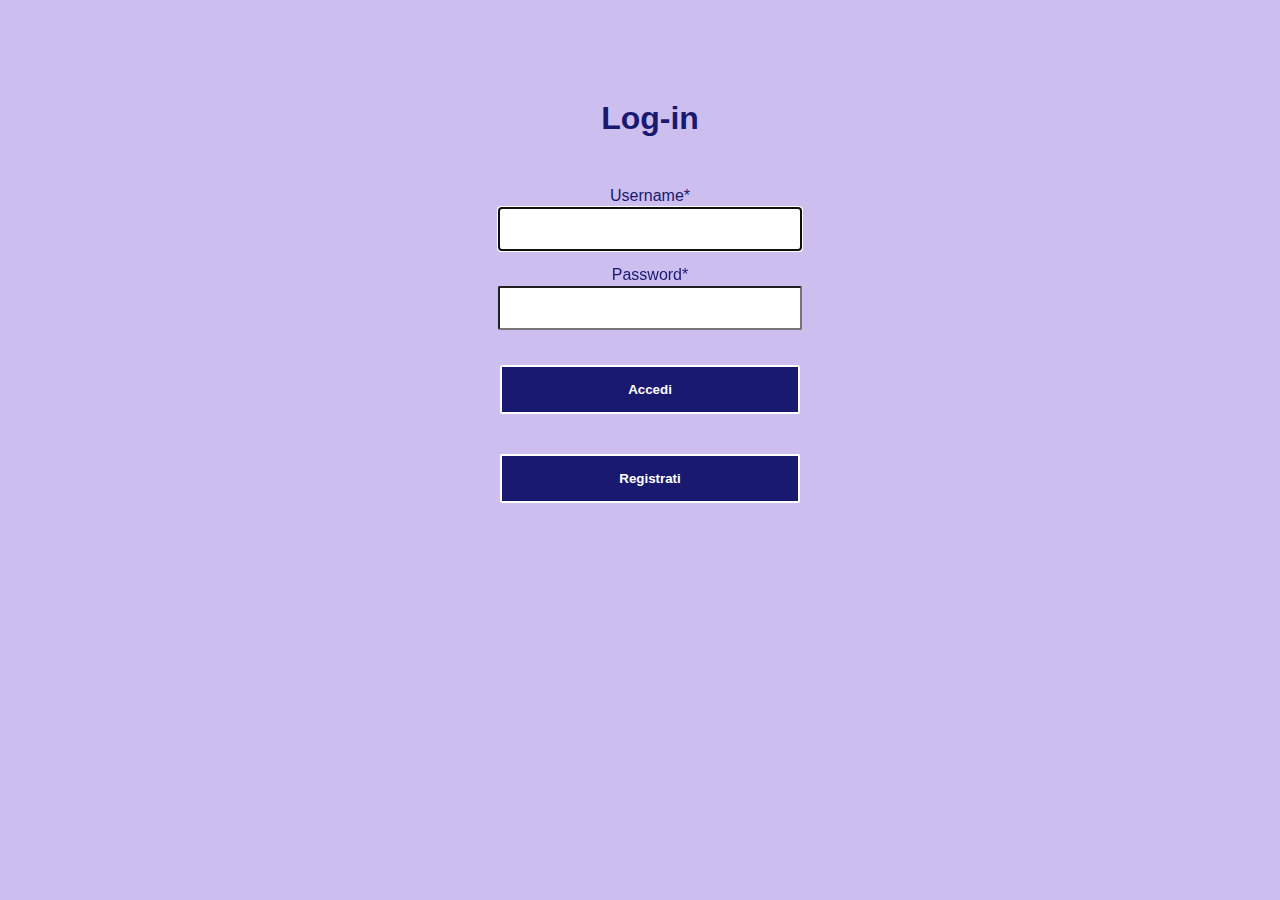
<file: index.html>
<!DOCTYPE html>
<!--[if lt IE 7]>      <html class="no-js lt-ie9 lt-ie8 lt-ie7"> <![endif]-->
<!--[if IE 7]>         <html class="no-js lt-ie9 lt-ie8"> <![endif]-->
<!--[if IE 8]>         <html class="no-js lt-ie9"> <![endif]-->
<!--[if gt IE 8]>      <html class="no-js"> <!--<![endif]-->
<html>
  <head>
    <meta charset="utf-8" />
    <meta http-equiv="X-UA-Compatible" content="IE=edge" />
    <title>Log-in</title>
    <meta name="description" content="" />
    <meta name="viewport" content="width=device-width, initial-scale=1" />
    <link rel="stylesheet" href="style.css" />
    <script src="functions.js" defer></script>
  </head>
  <body>
    <h1>Log-in</h1>
    <form id="loginForm" method="post">
      <div class="campo-form">
        <label for="username">Username*</label>
        <input type="text" id="username" name="username" required autofocus />
      </div>
      <div class="campo-form">
        <label for="password">Password*</label>
        <input type="password" id="password" name="password" required />
      </div>
      <div>
        <button id="btn" type="submit">Accedi</button>
      </div>
      <div>
        <button id="register-btn">Registrati</button>
      </div>
    </form>

    <script>
      document.addEventListener("DOMContentLoaded", function () {
        // Inserisce gli utenti di default
        insertDefaultUsers();

        btnAccedi.addEventListener("click", function (event) {
          event.preventDefault();

          // Recupera i valori inseriti nel form
          const username = document.getElementById("username").value;
          const password = document.getElementById("password").value;

          // Controlla se l'utente esiste
          if (checkCredentials(username, password)) {
            // Reindirizza alla lista degli utenti
            window.open("home_page.html", "_blank");
          } else {
            // Mostra un messaggio di errore
            alert("login errato.");
            svuotaCampi();
          }
        });

        // Funzione per verificare le credenziali
        function checkCredentials(username, password) {
          // Recupera tutti gli utenti dal localStorage
          const users = getUsers();

          // Cerca un utente con le credenziali fornite
          const user = users.find(
            (user) => user.name === username && user.password === password
          );

          // Se l'utente è trovato, restituisci true, altrimenti false
          return !!user;
        }

        //rimanda alla pagina di registrazione utente
        btnRegistratiIndex.addEventListener("click", function () {
          window.open("registrazione-utente.html", "_blank");
        });
      });
    </script>
  </body>
</html>
</file>
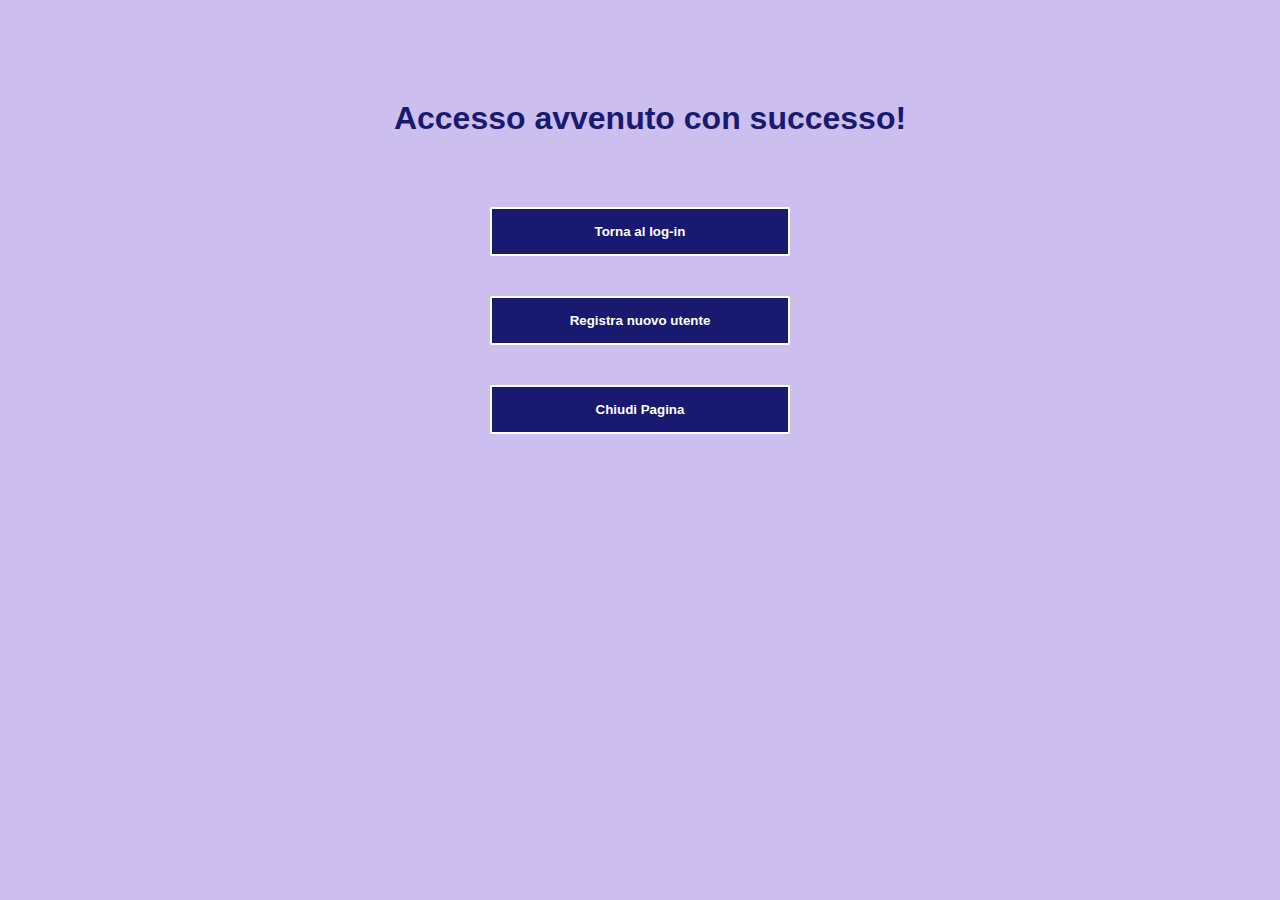
<file: home_page.html>
<!DOCTYPE html>
<!--[if lt IE 7]>      <html class="no-js lt-ie9 lt-ie8 lt-ie7"> <![endif]-->
<!--[if IE 7]>         <html class="no-js lt-ie9 lt-ie8"> <![endif]-->
<!--[if IE 8]>         <html class="no-js lt-ie9"> <![endif]-->
<!--[if gt IE 8]>      <html class="no-js"> <!--<![endif]-->
<html>
  <head>
    <meta charset="utf-8" />
    <meta http-equiv="X-UA-Compatible" content="IE=edge" />
    <title>Home page</title>
    <meta name="description" content="" />
    <meta name="viewport" content="width=device-width, initial-scale=1" />
    <link rel="stylesheet" href="style.css" />
    <script src="functions.js" defer></script>
  </head>
  <body>
    <h1>Accesso avvenuto con successo!</h1>

    <div>
      <button id="btnIndietro" type="submit">Torna al log-in</button>
    </div>
    <div>
      <button id="btnRegistrati" type="submit">Registra nuovo utente</button>
    </div>
    <div>
      <button id="btnUscita" type="submit">Chiudi Pagina</button>
    </div>

    <script>
        //gestione dei tre bottoni
      document.addEventListener("DOMContentLoaded", function () {
        btnIndietro.addEventListener("click", function () {
          window.location.href = "index.html";
        });

        btnRegistratiHomePage.addEventListener("click", function () {
          window.location.href = "registrazione-utente.html";
        });

        btnUscita.addEventListener("click", function () {
          window.closeWindow();
        });
      });
    </script>
  </body>
</html>
</file>
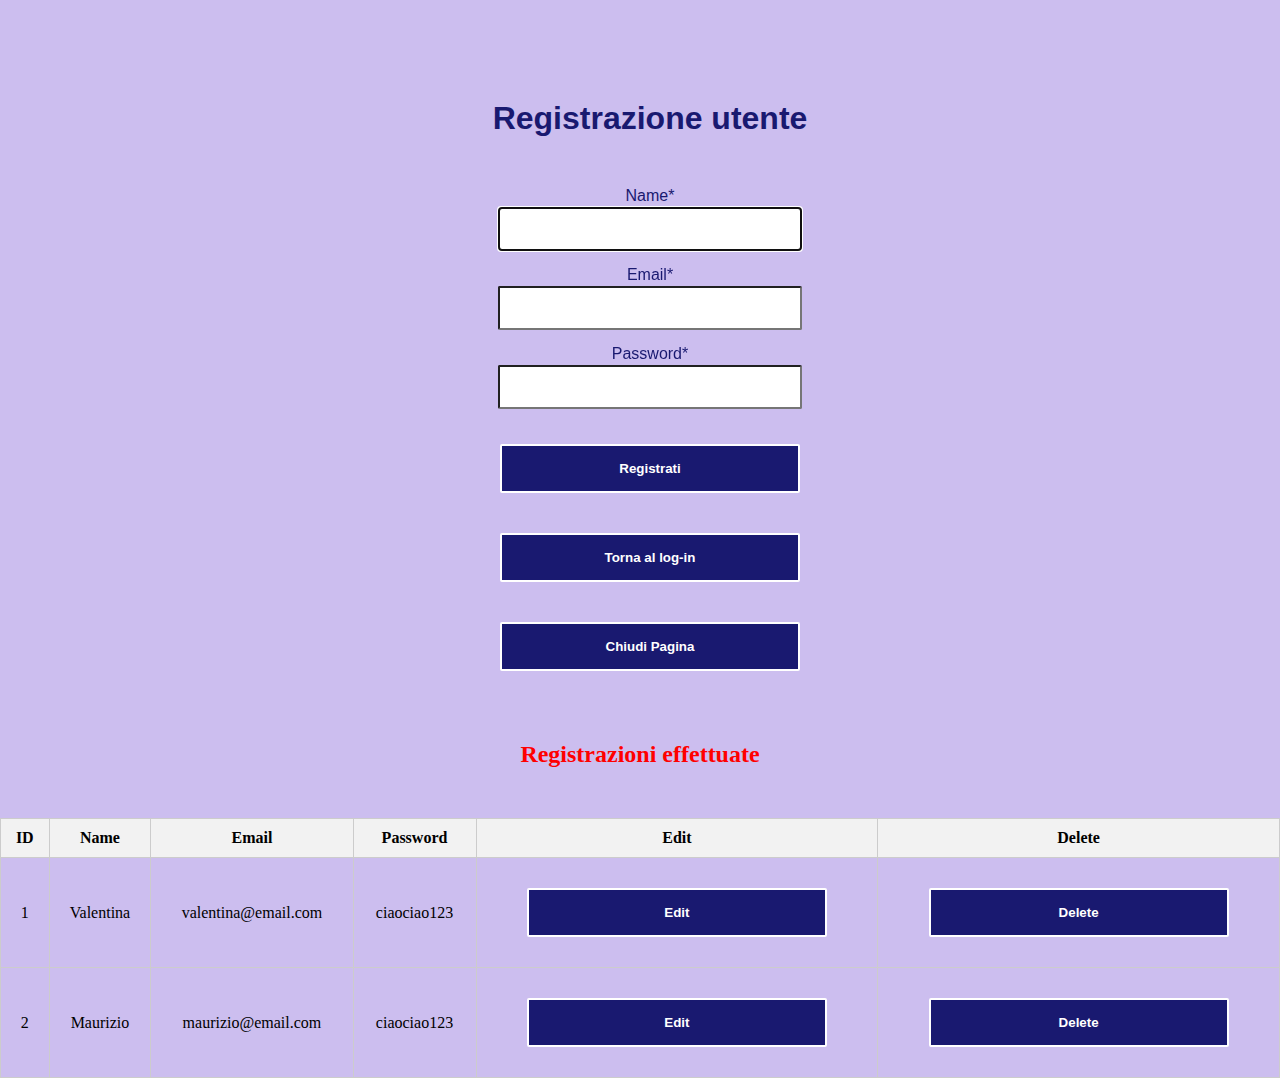
<file: registrazione-utente.html>
<!DOCTYPE html>
<!--[if lt IE 7]>      <html class="no-js lt-ie9 lt-ie8 lt-ie7"> <![endif]-->
<!--[if IE 7]>         <html class="no-js lt-ie9 lt-ie8"> <![endif]-->
<!--[if IE 8]>         <html class="no-js lt-ie9"> <![endif]-->
<!--[if gt IE 8]>      <html class="no-js"> <!--<![endif]-->
<html>
  <head>
    <meta charset="utf-8" />
    <meta http-equiv="X-UA-Compatible" content="IE=edge" />
    <title>Registrazione utente</title>
    <meta name="description" content="" />
    <meta name="viewport" content="width=device-width, initial-scale=1" />
    <link rel="stylesheet" href="style.css" />
    <script src="functions.js" defer></script>
  </head>
  <body>
    <!-- form -->
    <div id="userForm" class="form">
      <h1>Registrazione utente</h1>
      <form id="record-form" method="post">
        <div class="campo-form">
          <label for="name">Name*</label>
          <input type="text" id="name" name="name" required autofocus />
        </div>
        <div class="campo-form">
          <label for="email">Email*</label>
          <input type="text" id="email" name="email" required />
        </div>
        <div class="campo-form">
          <label for="password">Password*</label>
          <input type="password" id="password" name="password" required />
        </div>
        <div>
          <button id="registrazione-utente" type="submit">Registrati</button>
        </div>
        <div>
          <button id="btnIndietro">Torna al log-in</button>
        </div>
        <div>
          <button id="btnUscita">Chiudi Pagina</button>
        </div>
      </form>
    </div>

    <!-- tabella -->
    <div class="right" id="tab1">
      <h2 id="title">Registrazioni effettuate</h2>
      <table id="report-table">
        <thead>
          <tr>
            <th>ID</th>
            <th>Name</th>
            <th>Email</th>
            <th>Password</th>
            <th>Edit</th>
            <th>Delete</th>
          </tr>
        </thead>
        <tbody id="record-list"></tbody>
      </table>
    </div>

    <script>
      /* Questo script regola il bottone registrazione */

      document.addEventListener("DOMContentLoaded", function () {
        registrazioneUtente.addEventListener("click", function (event) {
          const name = document.getElementById("name").value;
          const email = document.getElementById("email").value;
          const password = document.getElementById("password").value;

          const newUser = createUser(name, email, password);

          alert("Utente creato");
          updateUserList();
        });
      });

      /* Questo script popola la tabella ogni volta che viene caricata la pagina */

      document.addEventListener("DOMContentLoaded", function () {
        function updateUserTable() {
          //in questa variabili assegno quello che mi ritorna il metodo listUser
          //che sta nel file js
          const users = listUsers();

          //questa è la variabile sull'html che inizializzo vuota
          const tableBody = document.getElementById("record-list");
          tableBody.innerHTML = "";

          //ciclo sulla variabile che ha tutti gli utenti
          users.forEach((user) => {
            const row = document.createElement("tr");
            row.innerHTML = `
                              <td>${user.id}</td>
                              <td>${user.name}</td>
                              <td>${user.email}</td>
                              <td>${user.password}</td>
                              <td>
                                <button class="btn btn-danger" onclick="updateUser(${user.id})">Edit</button>
                              </td>
                              <td>   
                                  <button class="btn btn-danger" onclick="deleteUser(${user.id})">Delete</button>
                              </td>
      
           `; //inserisce ad ogni passaggio nel ciclo
            //dentro la variabile html per accedere alle proprieta dell'array
            //che hai definito si fa con il "."
            tableBody.appendChild(row);
          });
        }

        // Funzione per cancellare un utente
        window.deleteUser = function (userId) {
          const confirmation = confirm("Sicuro?");
          if (confirmation) {
            const userDeleted = deleteUserFromStorage(userId);
            if (userDeleted) {
              alert("cancellato con successo.");
              updateUserTable();
            } else {
              alert("Non trovato.");
            }
          }
        };

        // Initialize the user table
        updateUserTable();

        // Chiamo il metod che inserisce gli utenti di default
        updateUserTable();

        // Funzione per aggiornare un utente
        window.updateUser = function (userId) {
          const newName = prompt("Inserisci il nuovo nome:");
          const newEmail = prompt("Inserisci la nuova email:");
          const newPassword = prompt("Inserisci la nuova password:");
          if (newName) {
            const userUpdated = updateUserInStorage(userId, {
              name: newName,
              email: newEmail,
              password: newPassword,
            });
            if (userUpdated) {
              alert("Aggiornato con successo.");
              updateUserTable();
            } else {
              alert("Utente non trovato.");
            }
          }
        };

        // Aggiorna la tabella degli utenti quando la pagina viene caricata
        window.onload = function () {
          updateUserTable();
        };
      });

      /* Questo script regola i due bottoni per tornare al log-in e chiudi pagina */
      btnIndietro.addEventListener("click", function () {
        window.location.href = "index.html";
      });

      btnUscita.addEventListener("click", function () {
        window.closeWindow();
      });
    </script>
  </body>
</html>
</file>
<file: style.css>
/* Reset */

* {
    margin: 0;
    padding: 0;
    text-align:center;
    background-color:#ccbeef;
}

/* stilizzo h1, label, form, campi form, input, textarea e button */ 

h1{
    margin: 100px 0 50px 20px;
    font-family: "Cabin", sans-serif;
    font-weight: 700;
    color: #191970;
}

label {
    font-family: "Cabin", sans-serif;
    font-weight: 400;
    color: #191970; 
    margin-bottom: 2px;
}

form {
    margin-left: 20px;
}

form .campo-form {
    display: flex;
    flex-direction: column;
    margin-bottom: 15px;
    align-items: center;
}

input {
    width: 300px;
    height: 40px;
    background-color: #ffffff;
    border-radius: 2px;
}

button {
    background-color: #191970;
    color: #ffffff;
    padding: 15px 15px;
    width: 300px;
    border: 2px solid #ffffff;
    margin-top: 20px;
    border-radius: 2px;
    font-family: "Cabin", sans-serif;
    font-weight: 700;
    margin-bottom: 20px;
}

button:hover {
    background-color: #ffffff;
    color: #191970;
    border: 2px solid #191970;
    cursor: grab;
}

table {
    width: 100%;
    border-collapse: collapse;
    margin-top: 20px;
}

table, th, td {
    border: 1px solid #ccc;
}

th {
    background-color: #f2f2f2;
    padding: 10px;
    text-align: left;
}

td {
    padding: 10px;
    text-align: left;
}

tr:nth-child(even) {
    background-color: #f9f9f9;
}

tr:hover {
    background-color: #f1f1f1;
}

.outer-form, .form1 {
    padding: 20px;
    border-radius: 10px;
    box-shadow: 0 4px 8px rgba(0, 0, 0, 0.1);
    background-color: #fff;
    margin-bottom: 20px;
}

#title {
    margin-top: 50px;
    margin-bottom: 50px;
    color:red;
}

#report-table th {
    text-align: center;
}

#report-table td {
    text-align: center;
}
</file>
